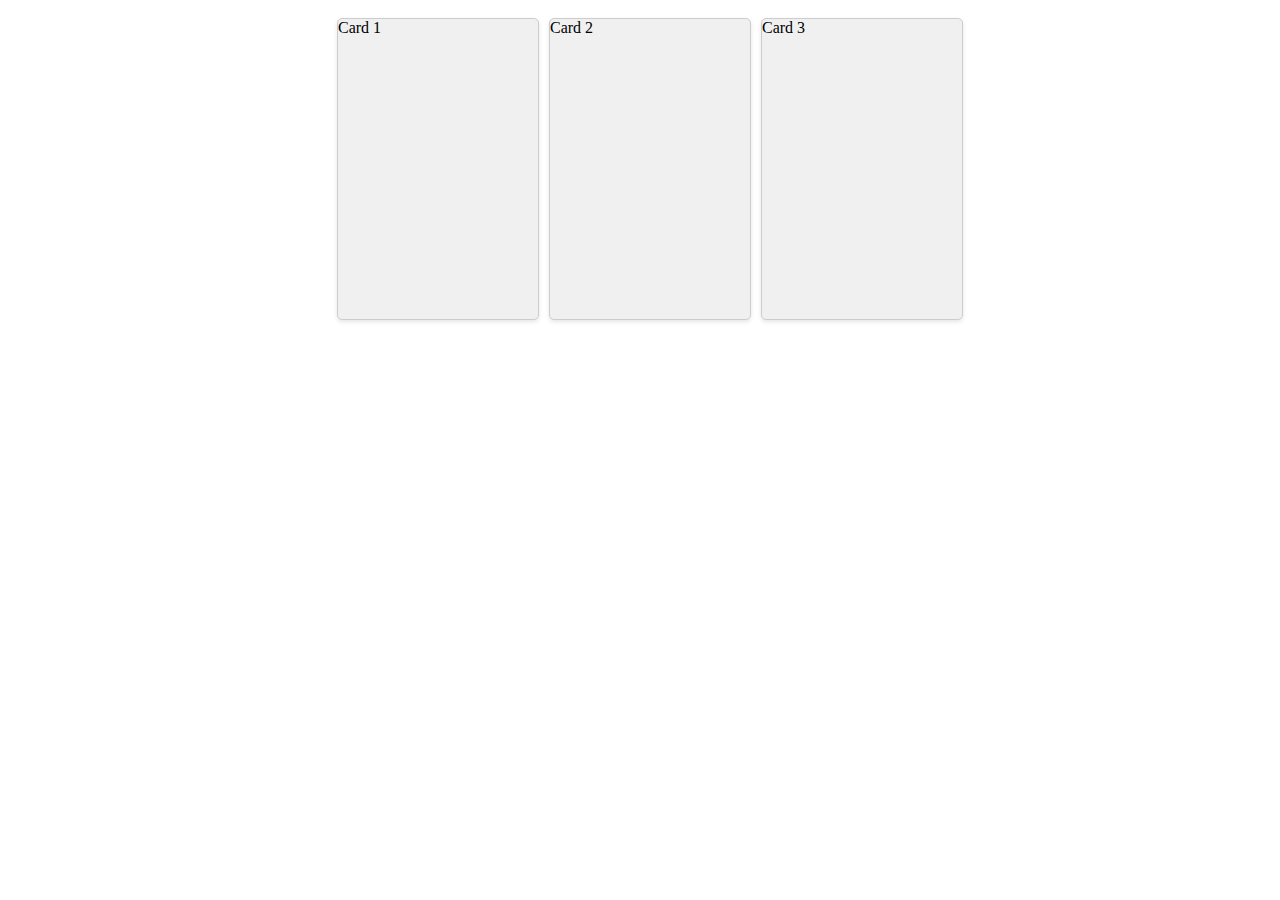
<file: trial.html>
<!DOCTYPE html>
<html lang="en">
<head>
<meta charset="UTF-8">
<meta name="viewport" content="width=device-width, initial-scale=1.0">
<title>Responsive Cards</title>
<style>
  .outer-div {
    width: 100%; /* Ensures outer div takes full width */
    max-width: 100%; /* Ensures outer div doesn't exceed screen width */
    overflow-x: auto; /* Allows horizontal scroll if content overflows */
    padding: 10px; /* Optional: Add padding for better spacing */
  }

  .cards-container {
    display: flex; /* Display cards in a row */
    flex-wrap: wrap; /* Allow cards to wrap to the next line if necessary */
    gap: 10px; /* Optional: Add spacing between cards */
    justify-content: center; /* Center cards horizontally */
  }

  .card {
    width: 200px; /* Set a fixed width for the cards */
    height: 300px; /* Set a fixed height for the cards */
    background-color: #f0f0f0; /* Optional: Add background color */
    border: 1px solid #ccc; /* Optional: Add border */
    border-radius: 5px; /* Optional: Add border radius for rounded corners */
    box-shadow: 0 2px 4px rgba(0, 0, 0, 0.1); /* Optional: Add box shadow for depth */
  }
</style>
</head>
<body>

<div class="outer-div">
  <div class="cards-container">
    <!-- Example cards -->
    <div class="card">Card 1</div>
    <div class="card">Card 2</div>
    <div class="card">Card 3</div>
    <!-- Add more cards here -->
  </div>
</div>

</body>
</html>
</file>
